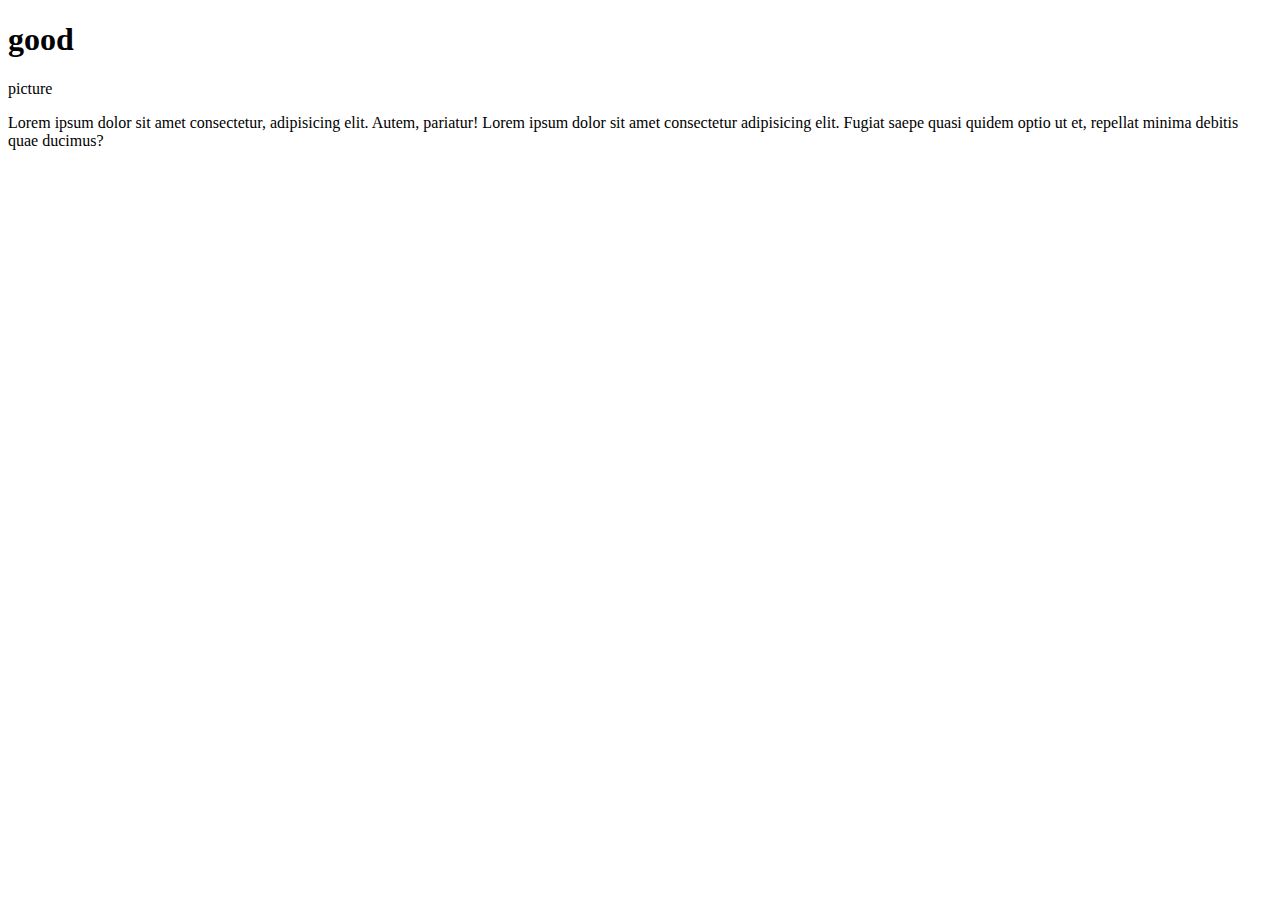
<file: index.html>
<!DOCTYPE html>
<html lang="en">
<head>
    <meta charset="UTF-8">
    <meta http-equiv="X-UA-Compatible" content="IE=edge">
    <meta name="viewport" content="width=], initial-scale=1.0">
    <title>Document</title>
</head>
<body>
    <h1>good</h1>
    <p>picture</p>
    Lorem ipsum dolor sit amet consectetur, adipisicing elit. Autem, pariatur! Lorem ipsum dolor sit amet consectetur adipisicing elit. Fugiat saepe quasi quidem optio ut et, repellat minima debitis quae ducimus?</p>
    
</body>
</html>
</file>
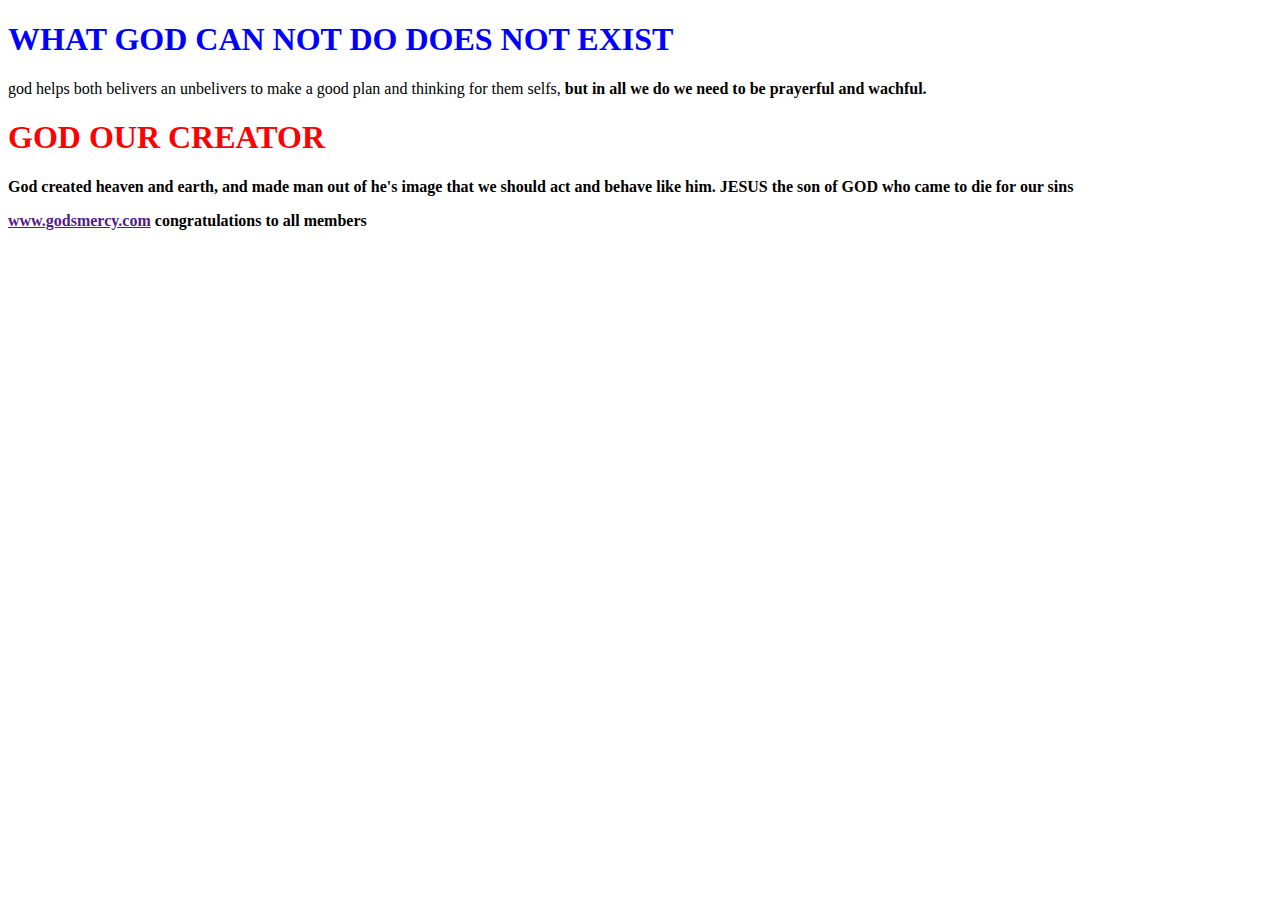
<file: Home.html>
<!DOCTYPE html>
<html>
<head>
    <meta charset='utf-8'> 
    <meta http-equiv='X-UA-
 Compatible' content='IE=edge'>
 <link rel="stylesheet" href="style.css">
    <title>GODS MERCY</title>
    <meta name='viewport' content='width=device-width, initial-scale=1'>
</head>
<h1 class="statement">WHAT GOD CAN NOT DO DOES NOT EXIST</h1>
<body>
    <p>god helps both belivers an unbelivers to make a good plan and thinking for them selfs, <b>but in all we do we need to be prayerful and wachful.</p>
   
<h1 class="GOD">GOD OUR CREATOR</h1> 

<P>God created <b>heaven and earth</b>, and made man out of he's image that we should act and behave like him.
    JESUS the son of GOD who came to die for our sins
</P>
<a href=""`>www.godsmercy.com</a> 
  </nav>
 <b>congratulations to all members</b>
</body>
</html>
</file>
<file: style.css>
.GOD {
    color: red;
}
.statement {
    color: blue;
}
</file>
